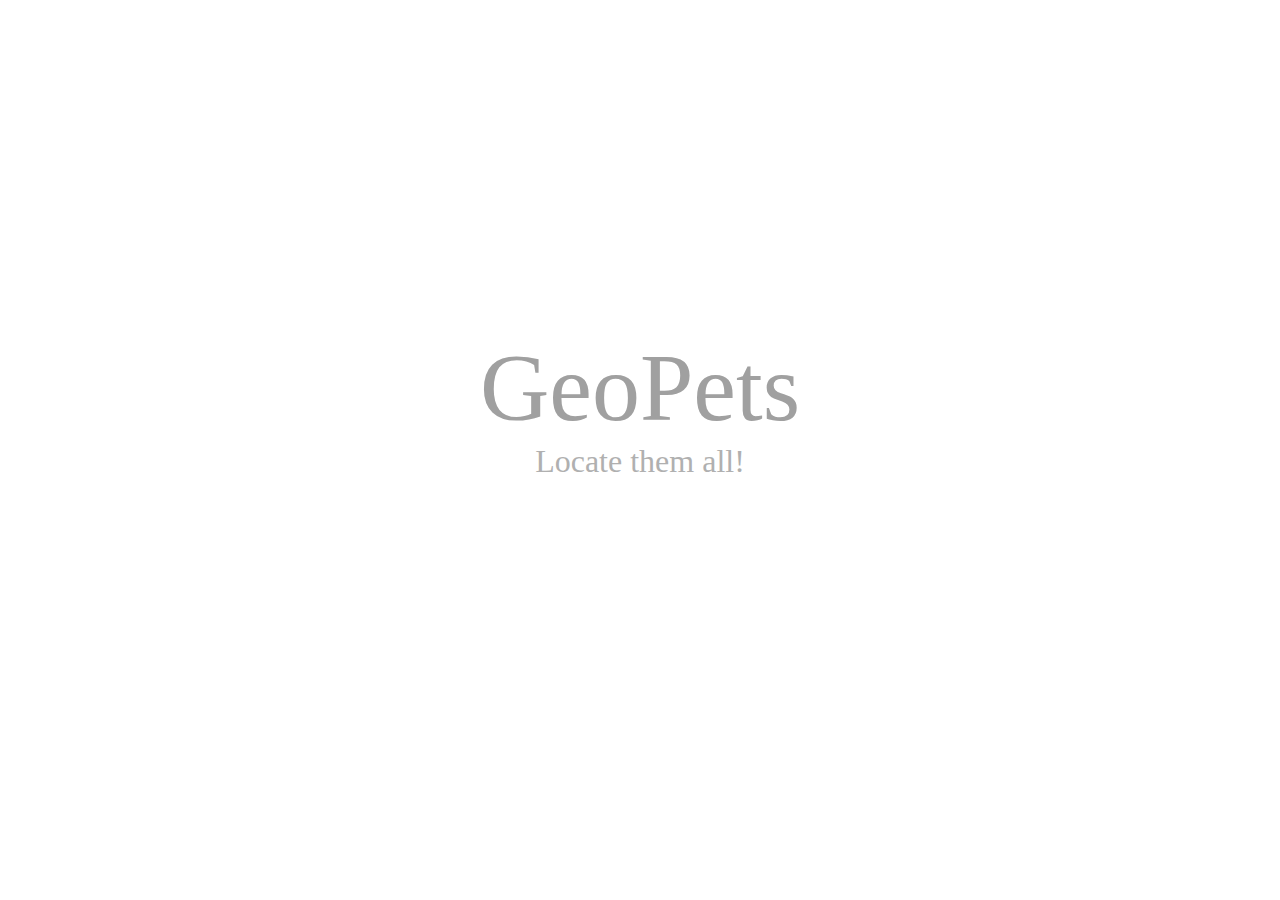
<file: index.html>
<!DOCTYPE html>
<!-- 
index.html
Main Page for the GeoPets game
Made on 04-11-2015
by GeOdin -->

<html>
	<head>
		<link type="text/css" rel="stylesheet" href="stylesheet.css"/>
		<link rel="shortcut icon" type="image/png" href="favicon.png" />
		<script type="text/javascript">
			function confirmStart() {
				if (confirm("Ready to start a GeoPets game? ") == true) {
					window.open("GeoPets.html", "_self");
				}
			}
		</script>
		<title>
			GeoPets game
		</title>
	</head>

	<body>
		<div id="wholePage">
		<a href="#" onclick="confirmStart()">
			<div id="title">
				<div id="mainTitle">
					GeoPets
				</div>
				<div id="subTitle">
					Locate them all!
				</div>
			</div>
		</a>
		</div>
	</body>
</html>
</file>
<file: stylesheet.css>
/* stylesheet.css
 * CSS sheet for the TopoPets webpage
 * Made on 04-11-2015
 * By GeOdin
 */

body {
	background-color: white;
	text-align: center;
}

a {
	text-decoration: none;
}

#wholePage {
	height: 98vh;
	width: 100%;
}

#title {
	display: block;
	position: relative;
	top: 36vh;
}

#mainTitle {
	display: block;
	font-size: 6em;
	color: #A0A0A0;
}

#subTitle {
	display: block;
	font-size: 2em;
	color: #B0B0B0;
}
</file>
